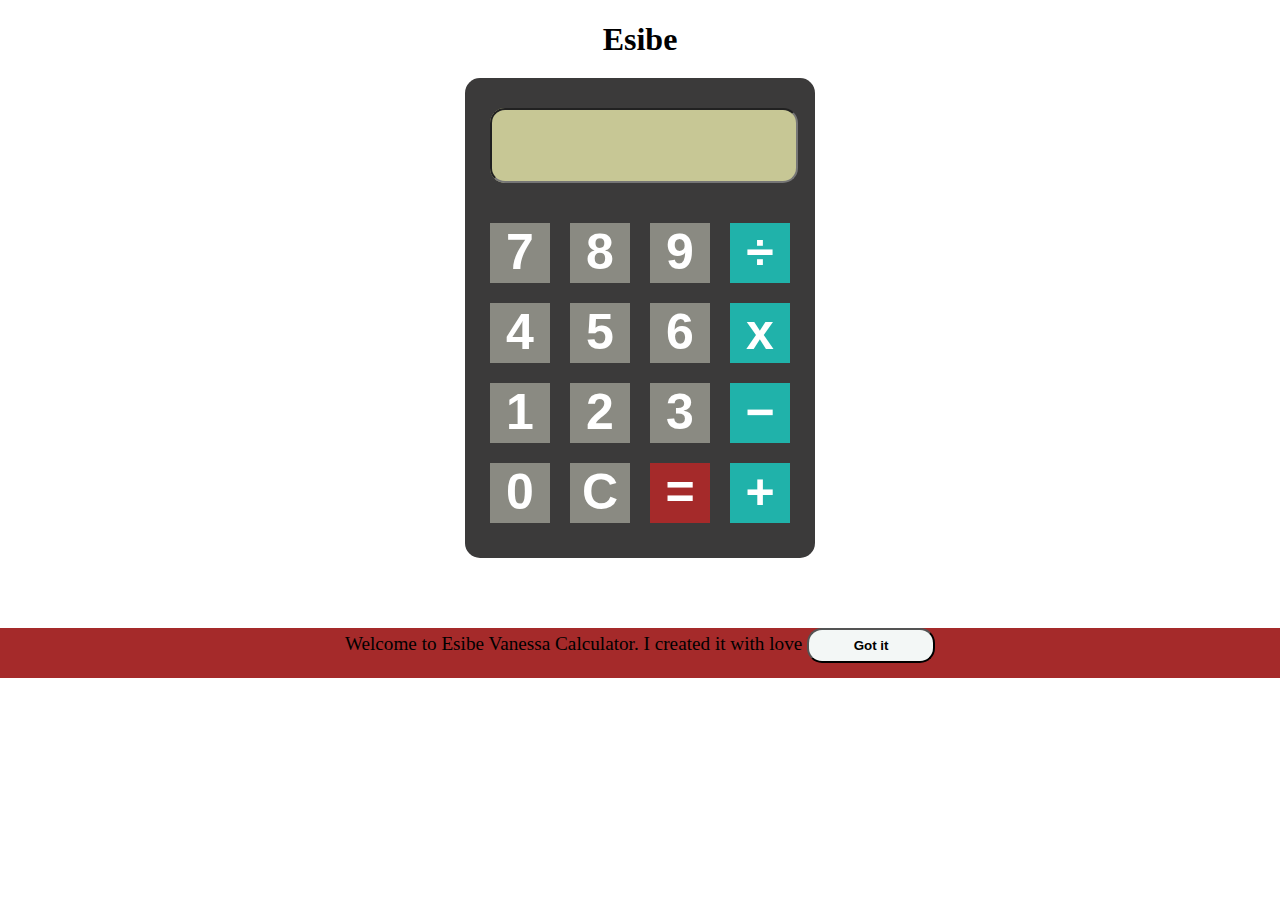
<file: index.html>
<!DOCTYPE html>
<html lang="en">
<head>
    <meta charset="UTF-8">
    <meta http-equiv="X-UA-Compatible" content="IE=edge">
    <meta name="viewport" content="width=device-width, initial-scale=1.0">
    <title>Calculator</title>
   <link rel="stylesheet" href="style.css">

</head>
<body>
        <h1>
            Esibe
        </h1>
    <section class="outer--calculator">
     <section class="screen">   
        <input class="screen-font" id="font" type="text" >
    </section>
        <section class="row ones">
            <div class="number seven">7</div>
            <div class="number eight">8</div>
            <div class="number nine">9</div>
            <div class="sign divide">÷</div>
        </section>
        <section class="row twos">
            <div class="number four">4</div>
            <div class="number five">5</div>
            <div class="number six">6</div>
            <div class="sign multiply">x</div>
        </section>
        <section class="row threes">
            <div class="number one" id="one">1</div>
            <div class="number two">2</div>
            <div class="number three">3</div>
            <div class="sign minus">−</div>
        </section>
        <section class="row fours">
            <div class="number zero">0</div>
            <div class="number dot">C</div>
            <div class="sign equale">=</div>
            <div class="sign add">+</div>
        </section>
    </section>
    <footer></footer>
    <script src="script.js"> </script>
</body>
</html>
</file>
<file: style.css>
body{
    margin: 0;
    height: 100hv;
}
h1{
    text-align: center;
    margin-bottom: -50px;
}
.outer--calculator{
    padding-top: 30px;
    height: 450px;
    max-height: 450px;
    max-width: 350px;
    margin: 70px auto;
    border-radius: 15px;
    background-color: rgb(59, 58, 58);
}
.screen{
    /* margin-top: 50px; */
    border-radius: 15px;
    margin-left: 25px;
    height: 75px;
    width: 300px;
    background-color: rgb(199, 199, 149);
    font-weight: bold;
    font-size: 50px;
    font-family: Arial, Helvetica, sans-serif;
}
.screen-font{
    font-family: 'Big Shoulders Display', cursive;
    text-align: end;
    font-size: 60px;
    width: 300px;
    border-radius: 15px;
    font-family: Arial, Helvetica, sans-serif;
    background-color: rgb(199, 199, 149);
}
.number, .sign{
    height: 60px;
    width: 60px;
    background-color: rgb(138, 138, 130);
    text-align: center;
    color: white;
    justify-content: center;
    font-weight: bold;
    font-size: 50px;
    font-family: Arial, Helvetica, sans-serif;
}
.number:hover{
    background-color:brown;
}
.sign:hover{
    background-color:brown;
}
.equale:hover{
    background-color: lightseagreen;
}
.row{
    display: flex;
    gap: 20px;
    margin-top: 20px;
    margin-left: 25px;
}
.ones{
    margin-top: 40px;
}
.equale{
    background-color: brown;
}
.divide, .multiply, .minus, .add{
    background-color: lightseagreen;
}



/* javascript style */
.cookie-message{
    text-align: center;
    background-color:  brown;
    width: 100%;
    height: 50px;
    font-size: larger;
}
.btn-close-cookies{
    width: 10%;
    height: 35px;
    border-radius: 15px;
    background-color: rgb(243, 247, 246);
    font-weight: bold;
}
.btn-close-cookies:hover{
    background-color: lightseagreen;
}
</file>
